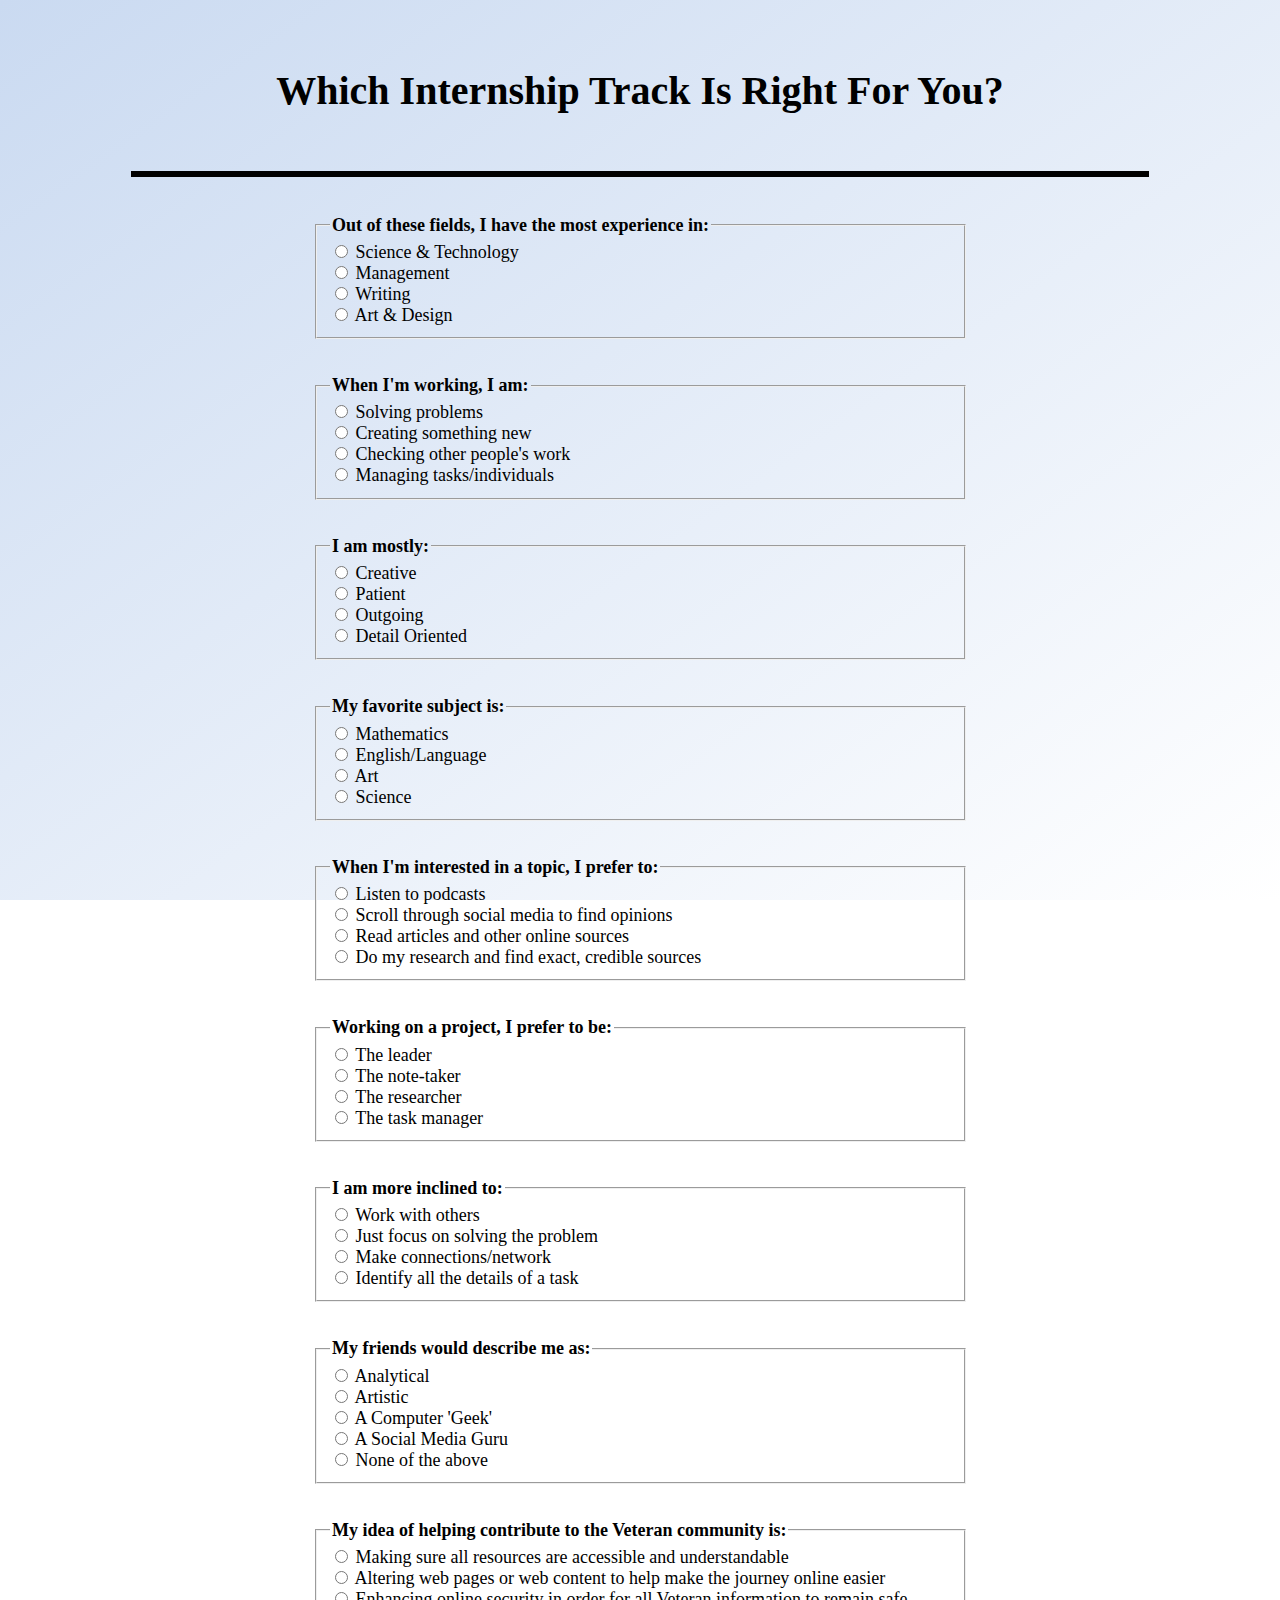
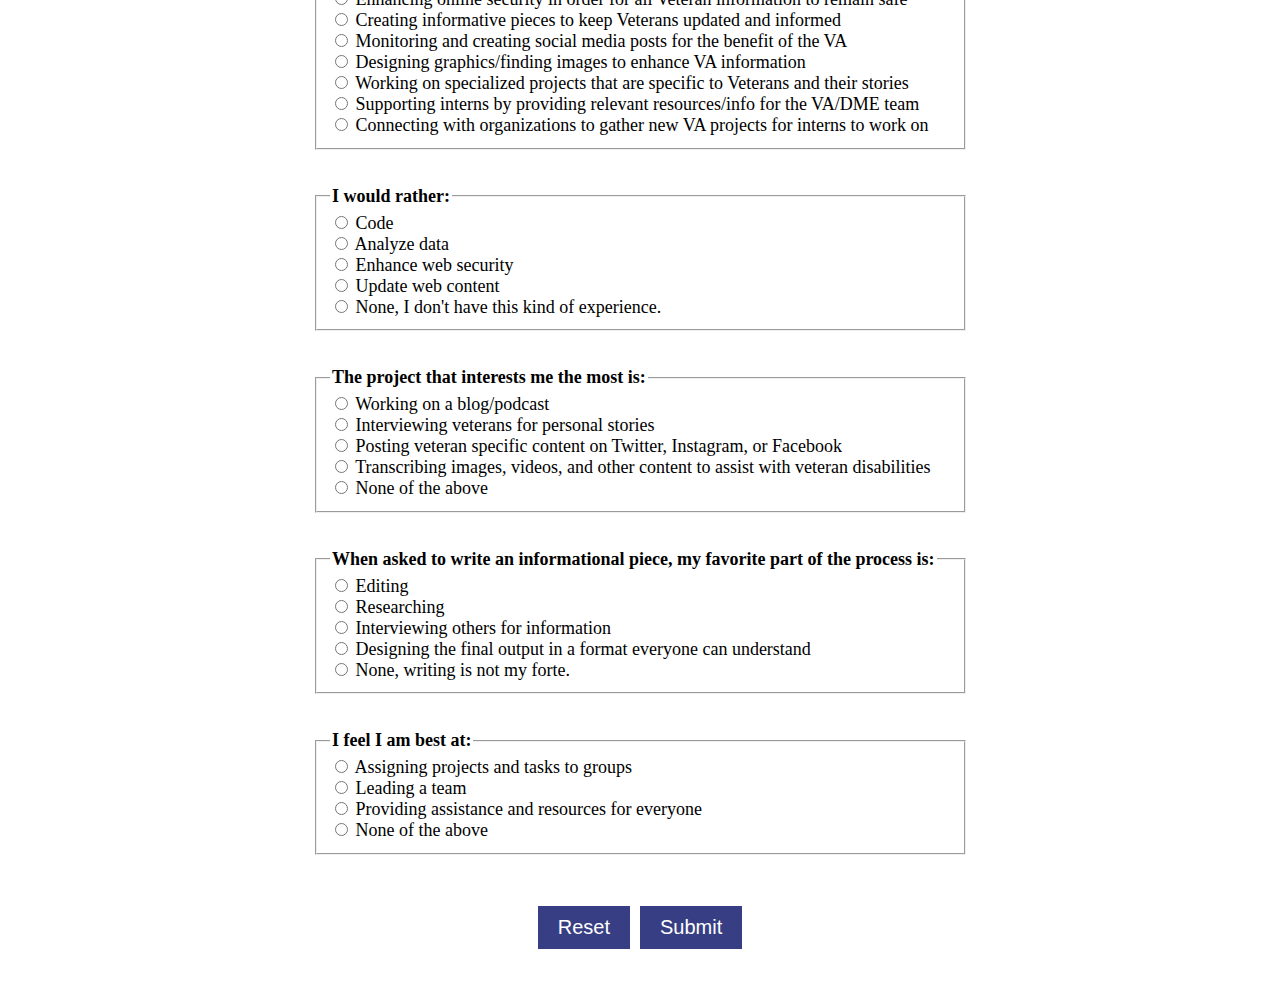
<file: index.html>
<!DOCTYPE html>
<html lang = "en-US">
<head>
	<meta charset ="UTF-8">
	<link rel = "stylesheet" href = "stylesheet.css"/>
	<title> Internship Track Quiz </title>
	<!-- Melissa Spencer Web Development Intern -->
	<!-- begin quiz script -->
	<script>
	function finish() {
		var ext = '.html';
		var results = new Array("none","WebDevelopment-WebContent","WebSecurity","Research","Writing-Editing","Podcast","Analytics","GraphicDesign-MotionGraphics","HumanResources","DepartmentHead","ExternalAffairs","Accessibility","SocialMedia","PhotoFinders","SpecialProjects");
		var nums = new Array(15);
		for(var i = 0; i < nums.length; i++) nums[i] = 0;
		for(var i = 1; i <= 13; i++) 
		{
			var q = document.forms['quiz'].elements['question_'+i];
			if(q[0].type=='checkbox') 
			{
				var n = 0;
			}
			for(var j = 0; j < q.length; j++) 
			{
				if(q[j].checked) 
				{
					var a = q[j].value.split(',');
					for(var k = 0; k < a.length; k++) 
					{
						nums[a[k]]++;
					}
					if(q[j].type=='radio') break;
					else n++;
				}
				if(j == q.length-1&&q[j].type=='radio') {nums[0]++;}
			}
			if(q[0].type=='checkbox'&&((document.forms['quiz'].elements['question_'+i+'_min']&&n<document.forms['quiz'].elements['question_'+i+'_min'].value)||(document.forms['quiz'].elements['question_'+i+'_max']&&n>document.forms['quiz'].elements['question_'+i+'_max'].value))) nums[0]++;
		}
		var j = new Array('0');
		for (i in nums) if(nums[i]>nums[j[0]]){j=new Array(''+i);} else if(nums[i]==nums[j[0]])j[j.length] = i;
		//var o = '';for(var i in results)o+=results[i]+'='+nums[i]+'\n';
		//alert(o);
		if(nums[0]!=0) 
		{
			alert('You need to answer '+nums[0]+' questions!');
		}
		else if(j[0]==0) 
		{
			alert('No result could be determined.');
		}
		else 
		{
			location = results[j[0]]+ext;
		}
	}
	</script>
	<!-- end quiz script -->             
</head>
<body>
	<h1> Which Internship Track Is Right For You? </h1>
	<hr>
		<form name="quiz" action="javascript:finish();">
		<!-- Question 1 -->
		<fieldset style="width:620px;">
		<legend><strong>Out of these fields, I have the most experience in:</strong> </legend>
		<input name="question_1" type="radio" value="1,2,6"> Science & Technology <br>
		<input name="question_1" type="radio" value="8,9,10"> Management <br>
		<input name="question_1" type="radio" value="3,4,5,11,12,13,14"> Writing <br>
		<input name="question_1" type="radio" value="7,13"> Art & Design <br>
		</fieldset>
		
		<!-- Question 2 -->
		<br><br><fieldset style="width:620px;">
		<legend><strong>When I'm working, I am: </strong> </legend>
		<input name="question_2" type="radio" value="1,2,6,8,11"> Solving problems <br>
		<input name="question_2" type="radio" value="4,5,7,12,14"> Creating something new <br>
		<input name="question_2" type="radio" value="3,4,9"> Checking other people's work <br>
		<input name="question_2" type="radio" value="8,9,10"> Managing tasks/individuals <br>
		</fieldset>
		
		<!-- Question 3 -->
		<br><br><fieldset style="width:620px;">
		<legend><strong>I am mostly:</strong> </legend>
		<input name="question_3" type="radio" value="5,7,11,12,13"> Creative <br>
		<input name="question_3" type="radio" value="1,2,6,8"> Patient <br>
		<input name="question_3" type="radio" value="8,9,10,12"> Outgoing <br>
		<input name="question_3" type="radio" value="1,2,3,4,6,8,9,10,13,14"> Detail Oriented <br>
		</fieldset>
		
		<!-- Question 4 -->
		<br><br><fieldset style="width:620px;">
		<legend><strong>My favorite subject is:</strong> </legend>
		<input name="question_4" type="radio" value="1,2,6"> Mathematics <br>
		<input name="question_4" type="radio" value="3,4,5,11,12,13,14"> English/Language <br>
		<input name="question_4" type="radio" value="7,12,13"> Art <br>
		<input name="question_4" type="radio" value="1,2,6"> Science <br>
		</fieldset>
		
		<!-- Question 5 -->
		<br><br><fieldset style="width:620px;">
		<legend><strong>When I'm interested in a topic, I prefer to:</strong> </legend>
		<input name="question_5" type="radio" value="5"> Listen to podcasts <br> 
		<input name="question_5" type="radio" value="12"> Scroll through social media to find opinions <br> 
		<input name="question_5" type="radio" value="4"> Read articles and other online sources  <br> 
		<input name="question_5" type="radio" value="3"> Do my research and find exact, credible sources <br>
		</fieldset>
		
		<!-- Question 6 -->
		<br><br><fieldset style="width:620px;">
		<legend><strong>Working on a project, I prefer to be:</strong> </legend>
		<input name="question_6" type="radio" value="9"> The leader <br> 
		<input name="question_6" type="radio" value="4"> The note-taker <br> 
		<input name="question_6" type="radio" value="3,13"> The researcher <br> 
		<input name="question_6" type="radio" value="10"> The task manager <br>
		</fieldset>
		
		<!-- Question 7 -->
		<br><br><fieldset style="width:620px;">
		<legend><strong>I am more inclined to:</strong> </legend>
		<input name="question_7" type="radio" value="3,4,5,9,12"> Work with others <br> 
		<input name="question_7" type="radio" value="1,2"> Just focus on solving the problem <br> 
		<input name="question_7" type="radio" value="12,14"> Make connections/network <br> 
		<input name="question_7" type="radio" value="6,7,8,10,11,13"> Identify all the details of a task <br>
		</fieldset>
		
		<!-- Question 8 -->
		<br><br><fieldset style="width:620px;">
		<legend><strong>My friends would describe me as:</strong> </legend>
		<input name="question_8" type="radio" value="6"> Analytical <br> 
		<input name="question_8" type="radio" value="7"> Artistic <br> 
		<input name="question_8" type="radio" value="1,2"> A Computer 'Geek' <br> 
		<input name="question_8" type="radio" value="12"> A Social Media Guru <br>
		<input name="question_8" type="radio" value="3,4,5,9,10,11,13,14 "> None of the above </br>
		</fieldset>
		
		<!-- Question 9 -->
		<br><br><fieldset style="width:620px;">
		<legend><strong>My idea of helping contribute to the Veteran community is:</strong> </legend>
		<input name="question_9" type="radio" value="11"> Making sure all resources are accessible and understandable <br> 
		<input name="question_9" type="radio" value="1"> Altering web pages or web content to help make the journey online easier <br> 
		<input name="question_9" type="radio" value="2"> Enhancing online security in order for all Veteran information to remain safe <br> 
		<input name="question_9" type="radio" value="3,4,5"> Creating informative pieces to keep Veterans updated and informed <br> 
		<input name="question_9" type="radio" value="6,12"> Monitoring and creating social media posts for the benefit of the VA <br> 
		<input name="question_9" type="radio" value="7,13"> Designing graphics/finding images to enhance VA information <br> 
		<input name="question_9" type="radio" value="14"> Working on specialized projects that are specific to Veterans and their stories <br>
		<input name="question_9" type="radio" value="8,9"> Supporting interns by providing relevant resources/info for the VA/DME team <br>
		<input name="question_9" type="radio" value="10"> Connecting with organizations to gather new VA projects for interns to work on  <br>
		</fieldset>
		
		<!-- Question 10 -->
		<br><br><fieldset style="width:620px;">
		<legend><strong>I would rather:</strong> </legend>
		<input name="question_10" type="radio" value="1"> Code <br> 
		<input name="question_10" type="radio" value="6"> Analyze data <br> 
		<input name="question_10" type="radio" value="2"> Enhance web security <br> 
		<input name="question_10" type="radio" value="1"> Update web content <br> 
		<input name="question_10" type="radio" value="5,7,10,11,13"> None, I don't have this kind of experience. <br>
		</fieldset>
		
		<!-- Question 11 -->
		<br><br><fieldset style="width:620px;">
		<legend><strong>The project that interests me the most is:</strong> </legend>
		<input name="question_11" type="radio" value="4,5"> Working on a blog/podcast <br> 
		<input name="question_11" type="radio" value="14"> Interviewing veterans for personal stories <br> 
		<input name="question_11" type="radio" value="12"> Posting veteran specific content on Twitter, Instagram, or Facebook <br> 
		<input name="question_11" type="radio" value="11"> Transcribing images, videos, and other content to assist with veteran disabilities <br>
		<input name="question_11" type="radio" value="1,2,3,4,6,8,9,10,13 "> None of the above <br>
		</fieldset>
		
		<!-- Question 12 -->
		<br><br><fieldset style="width:620px;">
		<legend><strong>When asked to write an informational piece, my favorite part of the process is:</strong> </legend>
		<input name="question_12" type="radio" value="4"> Editing <br> 
		<input name="question_12" type="radio" value="3,13"> Researching <br> 
		<input name="question_12" type="radio" value="5,14"> Interviewing others for information <br> 
		<input name="question_12" type="radio" value="11"> Designing the final output in a format everyone can understand <br> 
		<input name="question_12" type="radio" value="1,2,6"> None, writing is not my forte. <br>
		</fieldset>
		
		<!-- Question 13 -->
		<br><br><fieldset style="width:620px;">
		<legend><strong>I feel I am best at:</strong> </legend>
		<input name="question_13" type="radio" value="10"> Assigning projects and tasks to groups <br> 
		<input name="question_13" type="radio" value="9"> Leading a team <br> 
		<input name="question_13" type="radio" value="8"> Providing assistance and resources for everyone <br> 
		<input name="question_13" type="radio" value="1,2,3,4,5,6,7,11,12,13,14"> None of the above <br>
		</fieldset>
		<br>
		<br>
		<div class="buttons">
			<br /><br /> <INPUT TYPE="reset" value="Reset">
						 <INPUT TYPE="submit" value="Submit">
		</div>
		</form>
		<br>
		<br>         
</body>
</html>
</file>
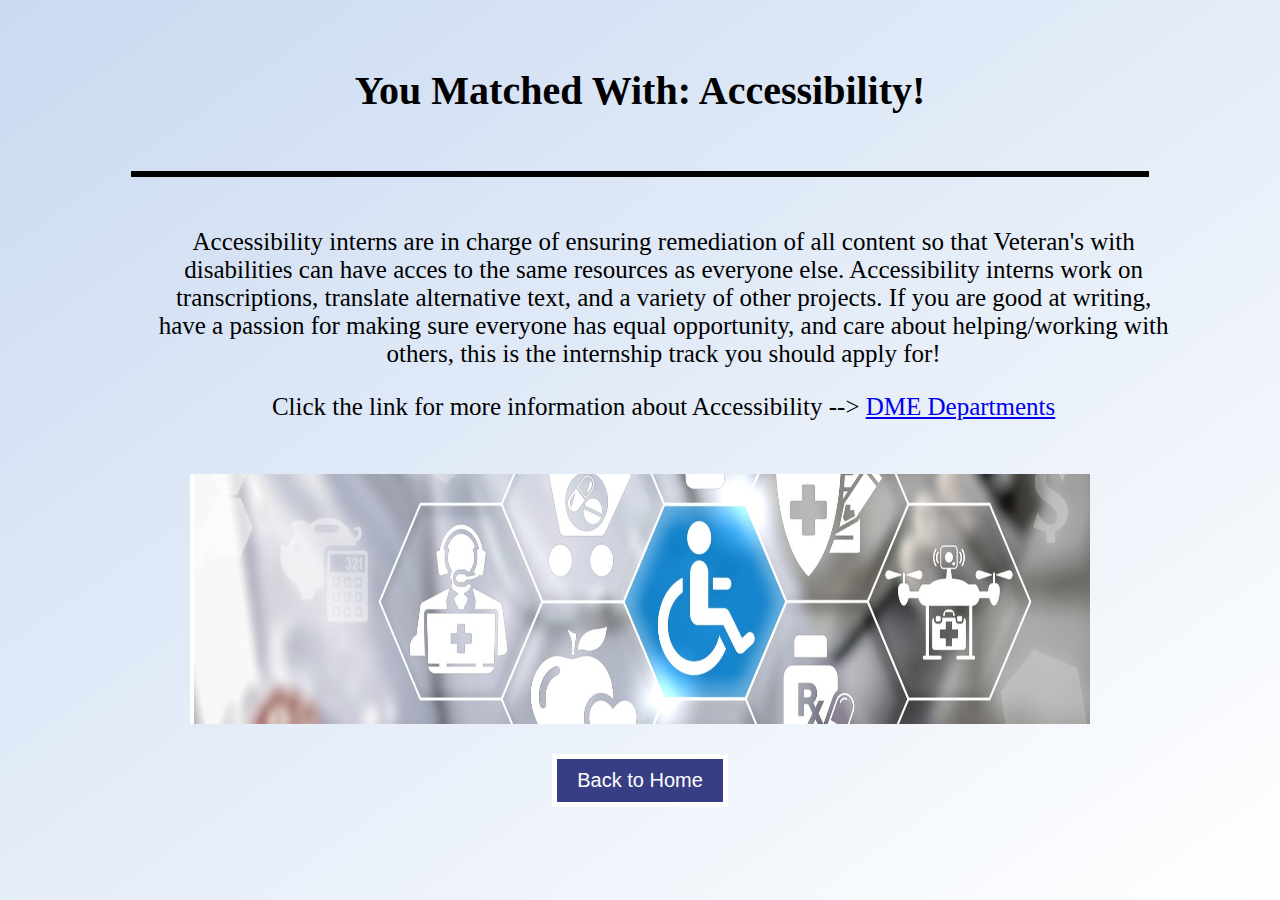
<file: Accessibility.html>
<!DOCTYPE html>
<html lang = "en-US">
<head>
	<meta charset ="UTF-8">
	<link rel = "stylesheet" href = "stylesheet.css"/>
	<title> Quiz Results! </title>
	<!-- Melissa Spencer Web Development Intern -->
</head>
<body>
	<h1> You Matched With: Accessibility! </h1>
	<hr>
	<br>
	<p> Accessibility interns are in charge of ensuring remediation of all content so that
		Veteran's with disabilities can have acces to the same resources as everyone else. 
		Accessibility interns work on transcriptions, translate alternative text, and a
		variety of other projects. If you are good at writing, have a passion for making sure 
		everyone has equal opportunity, and care about helping/working with others, 
		this is the internship track you should apply for!</p>
		
	<p> Click the link for more information about Accessibility --> <a href="https://dmeinterns.org/departments/" target="_blank"> DME Departments</a>
	<br>
	<br>
	<div id="images">
		<img src="accessibility_banner.jpg" width="900" height="250" alt="Graphic depicting wheel chair logo, medicine, and red cross.">
	</div>
	<form action="index.html">
		<INPUT TYPE="submit" value="Back to Home">
	</form>
</body>
</html>
</file>
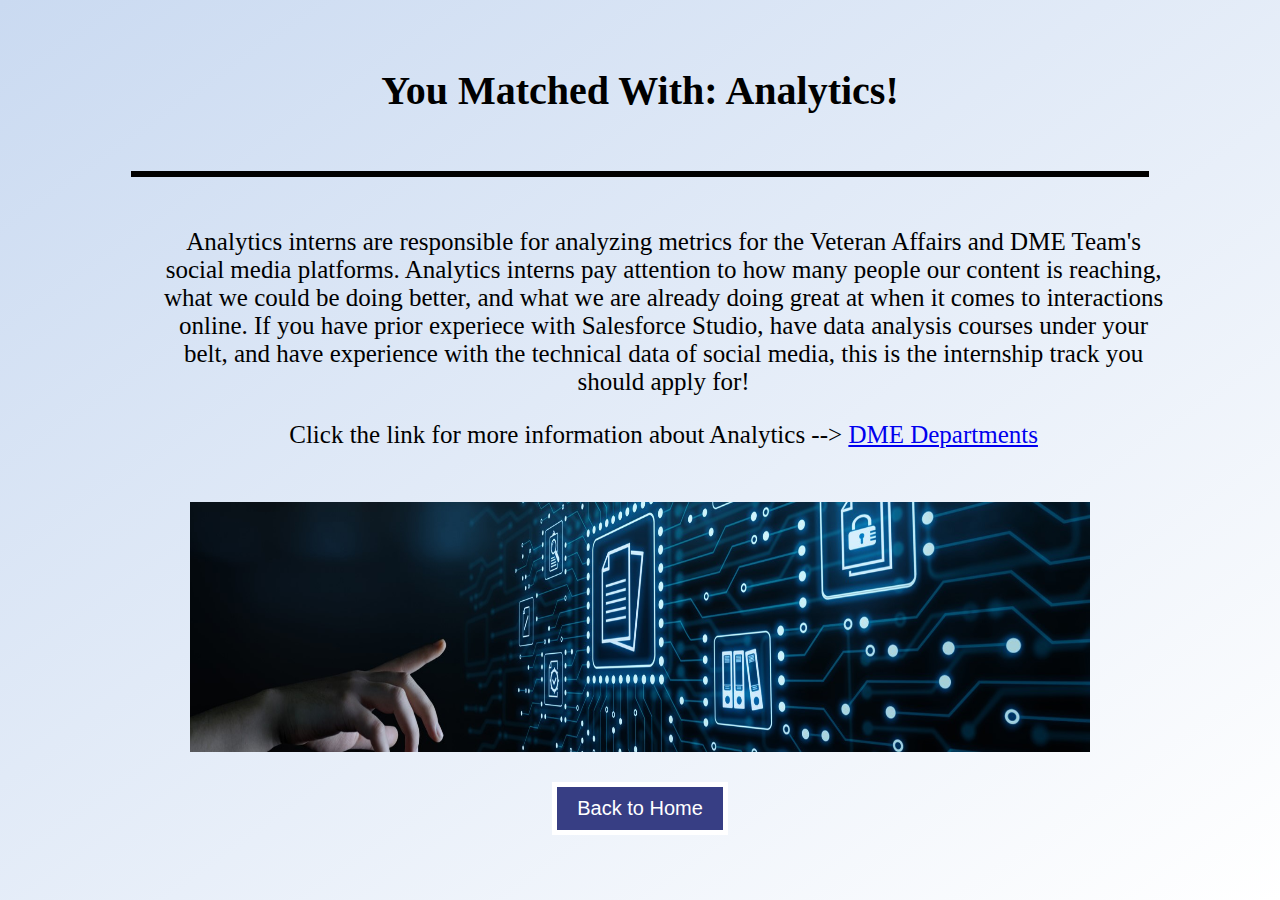
<file: Analytics.html>
<!DOCTYPE html>
<html lang = "en-US">
<head>
	<meta charset ="UTF-8">
	<link rel = "stylesheet" href = "stylesheet.css"/>
	<title> Quiz Results! </title>
	<!-- Melissa Spencer Web Development Intern -->
</head>
<body>
	<h1> You Matched With: Analytics! </h1>
	<hr>
	<br>
	<p> Analytics interns are responsible for analyzing metrics for the Veteran Affairs 
		and DME Team's social media platforms. Analytics interns pay attention to how
		many people our content is reaching, what we could be doing better, and what we are
		already doing great at when it comes to interactions online. If you have prior 
		experiece with Salesforce Studio, have data analysis courses under your belt, and have
		experience with the technical data of social media, this is the internship track you
		should apply for!</p>
		
	<p> Click the link for more information about Analytics --> <a href="https://dmeinterns.org/departments/" target="_blank"> DME Departments</a>
	<br>
	<br>
	<div id="images">
		<img src="analytics_banner.jpg" width="900" height="250" alt="Graphic depicting a hand point to data.">
	</div>
	<form action="index.html">
		<INPUT TYPE="submit" value="Back to Home">
	</form>
</body>
</html>
</file>
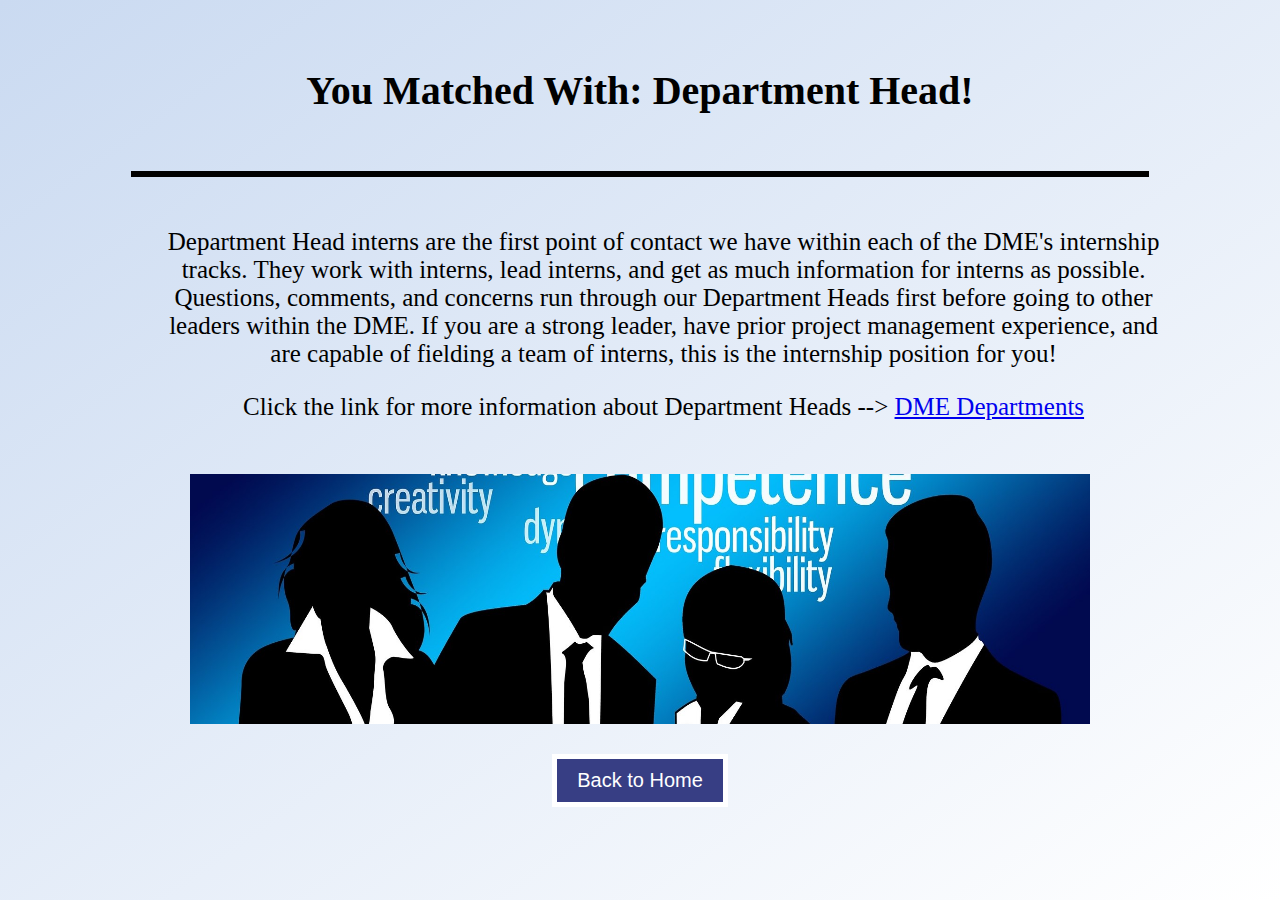
<file: DepartmentHead.html>
<!DOCTYPE html>
<html lang = "en-US">
<head>
	<meta charset ="UTF-8">
	<link rel = "stylesheet" href = "stylesheet.css"/>
	<title> Quiz Results! </title>
	<!-- Melissa Spencer Web Development Intern -->
</head>
<body>
	<h1> You Matched With: Department Head! </h1>
	<hr>
	<br>
	<p> Department Head interns are the first point of contact we have within each of	
		the DME's internship tracks. They work with interns, lead interns, and get as
		much information for interns as possible. Questions, comments, and concerns
		run through our Department Heads first before going to other leaders within
		the DME. If you are a strong leader, have prior project management experience, 
		and are capable of fielding a team of interns, this is the internship position 
		for you!
		</p>
		
	<p> Click the link for more information about Department Heads --> <a href="https://dmeinterns.org/departments/" target="_blank"> DME Departments</a>
	<br>
	<br>
	<div id="images">
		<img src="DH.jpg" width="900" height="250" alt="Graphic depicting a group of leaders.">
	</div>
	<form action="index.html">
		<INPUT TYPE="submit" value="Back to Home">
	</form>
</body>
</html>
</file>
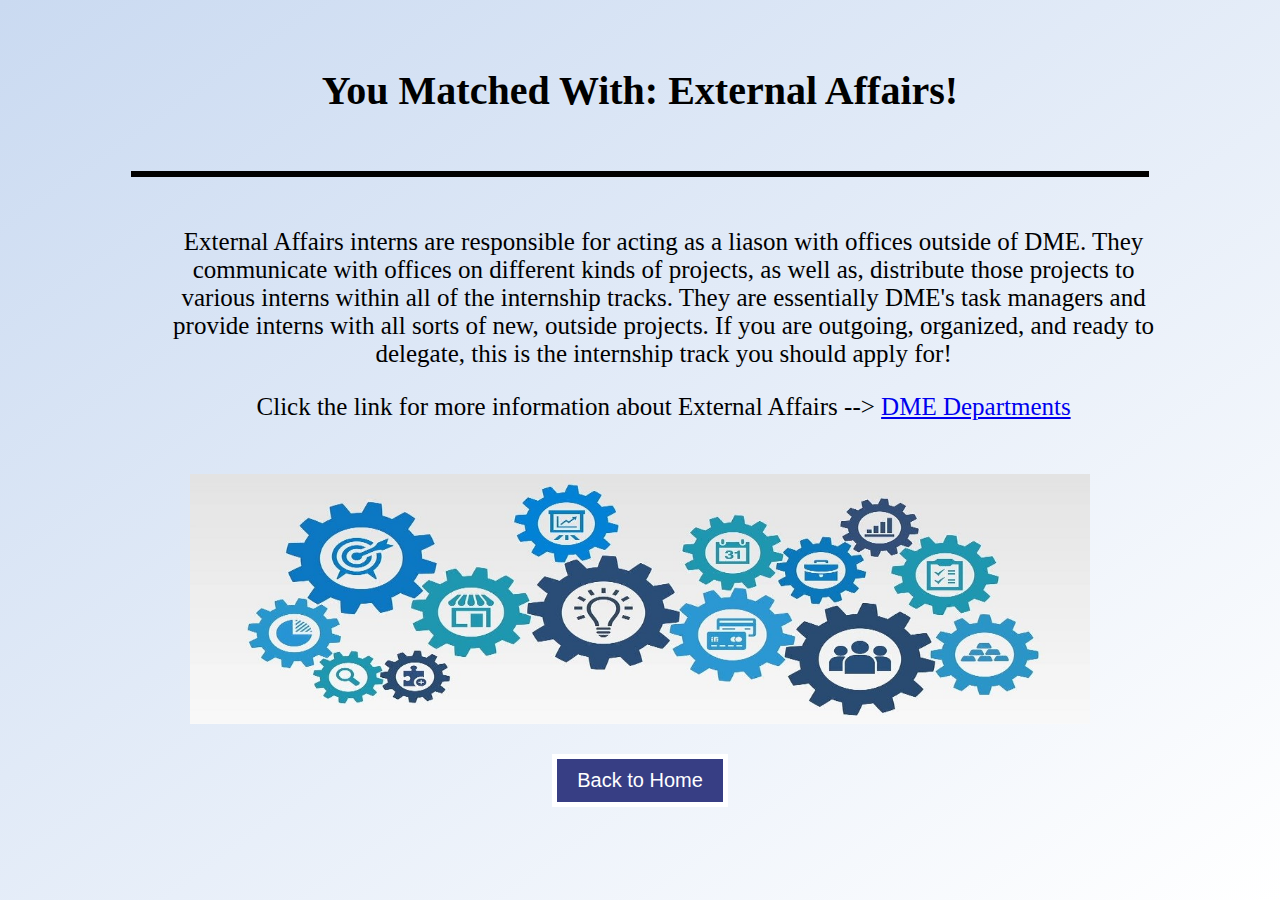
<file: ExternalAffairs.html>
<!DOCTYPE html>
<html lang = "en-US">
<head>
	<meta charset ="UTF-8">
	<link rel = "stylesheet" href = "stylesheet.css"/>
	<title> Quiz Results! </title>
	<!-- Melissa Spencer Web Development Intern -->
</head>
<body>
	<h1> You Matched With: External Affairs! </h1>
	<hr>
	<br>
	<p> External Affairs interns are responsible for acting as a liason with offices outside of DME. They
		communicate with offices on different kinds of projects, as well as, distribute those projects to various
		interns within all of the internship tracks. They are essentially DME's task managers and provide
		interns with all sorts of new, outside projects. If you are outgoing, organized, and ready to 
		delegate, this is the internship track you should apply for! </p>
		
	<p> Click the link for more information about External Affairs --> <a href="https://dmeinterns.org/departments/" target="_blank"> DME Departments</a>
	<br>
	<br>
	<div id="images">
		<img src="external_banner.jpg" width="900" height="250" alt="Graphic depicting a lightbulb, charts, data, and people.">
	</div>
	<form action="index.html">
		<INPUT TYPE="submit" value="Back to Home">
	</form>
</body>
</html>
</file>
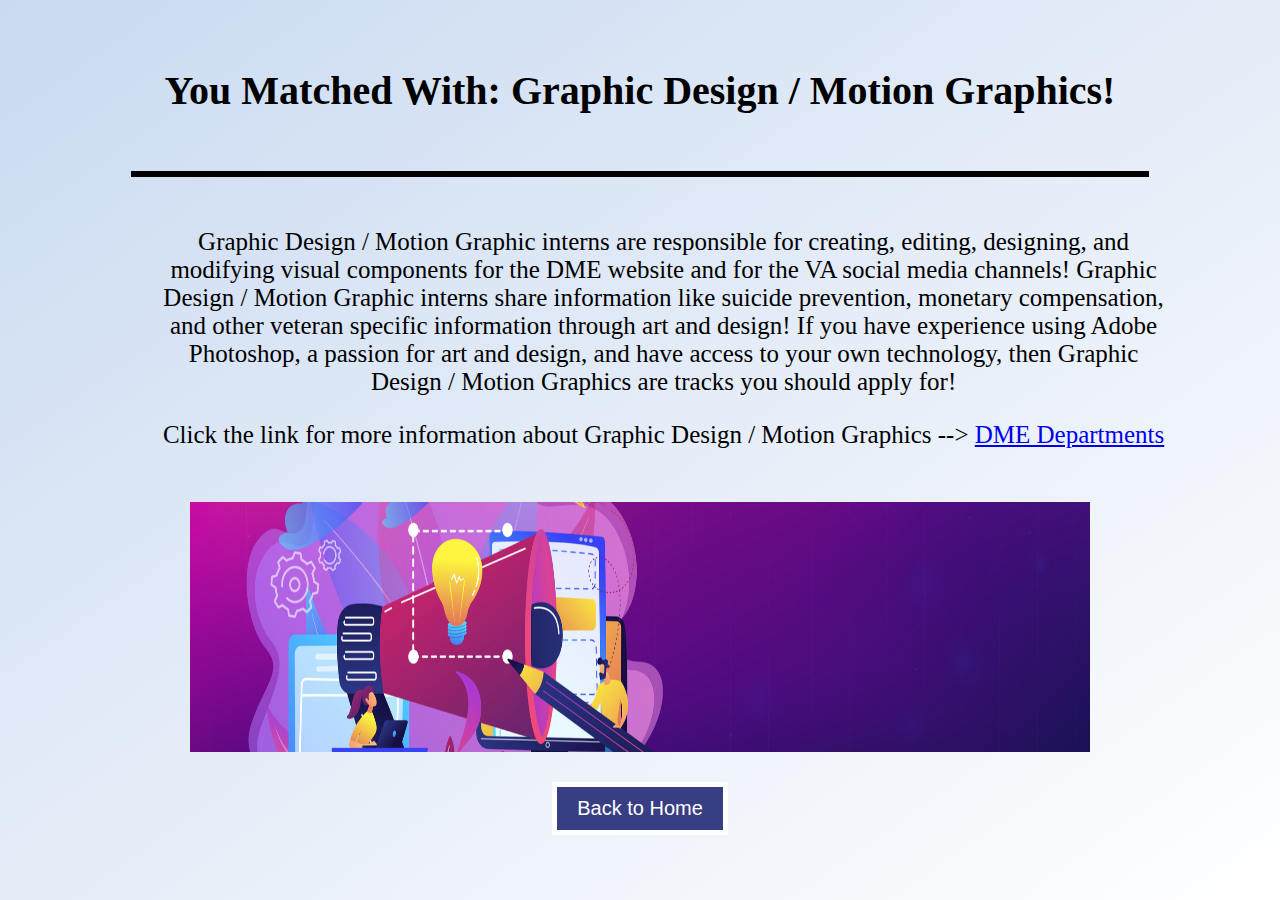
<file: GraphicDesign-MotionGraphics.html>
<!DOCTYPE html>
<html lang = "en-US">
<head>
	<meta charset ="UTF-8">
	<link rel = "stylesheet" href = "stylesheet.css"/>
	<title> Quiz Results! </title>
	<!-- Melissa Spencer Web Development Intern -->
</head>
<body>
	<h1> You Matched With: Graphic Design / Motion Graphics! </h1>
	<hr>
	<br>
	<p> Graphic Design / Motion Graphic interns are responsible for creating, editing, designing, 
		and modifying visual components for the DME website and for the VA social media channels!
		Graphic Design / Motion Graphic interns share information like suicide prevention, monetary
		compensation, and other veteran specific information through art and design! If you have 
		experience using Adobe Photoshop, a passion for art and design, and have access to your
		own technology, then Graphic Design / Motion Graphics are tracks you should apply for!</p>
		
	<p> Click the link for more information about Graphic Design / Motion Graphics --> <a href="https://dmeinterns.org/departments/" target="_blank"> DME Departments</a>
	<br>
	<br>
	<div id="images">
		<img src="graphic_banner.jpg" width="900" height="250" alt="Graphic depicting drawing and tech used for Graphic Designs.">
	</div>
	<form action="index.html">
		<INPUT TYPE="submit" value="Back to Home">
	</form>
</body>
</html>
</file>
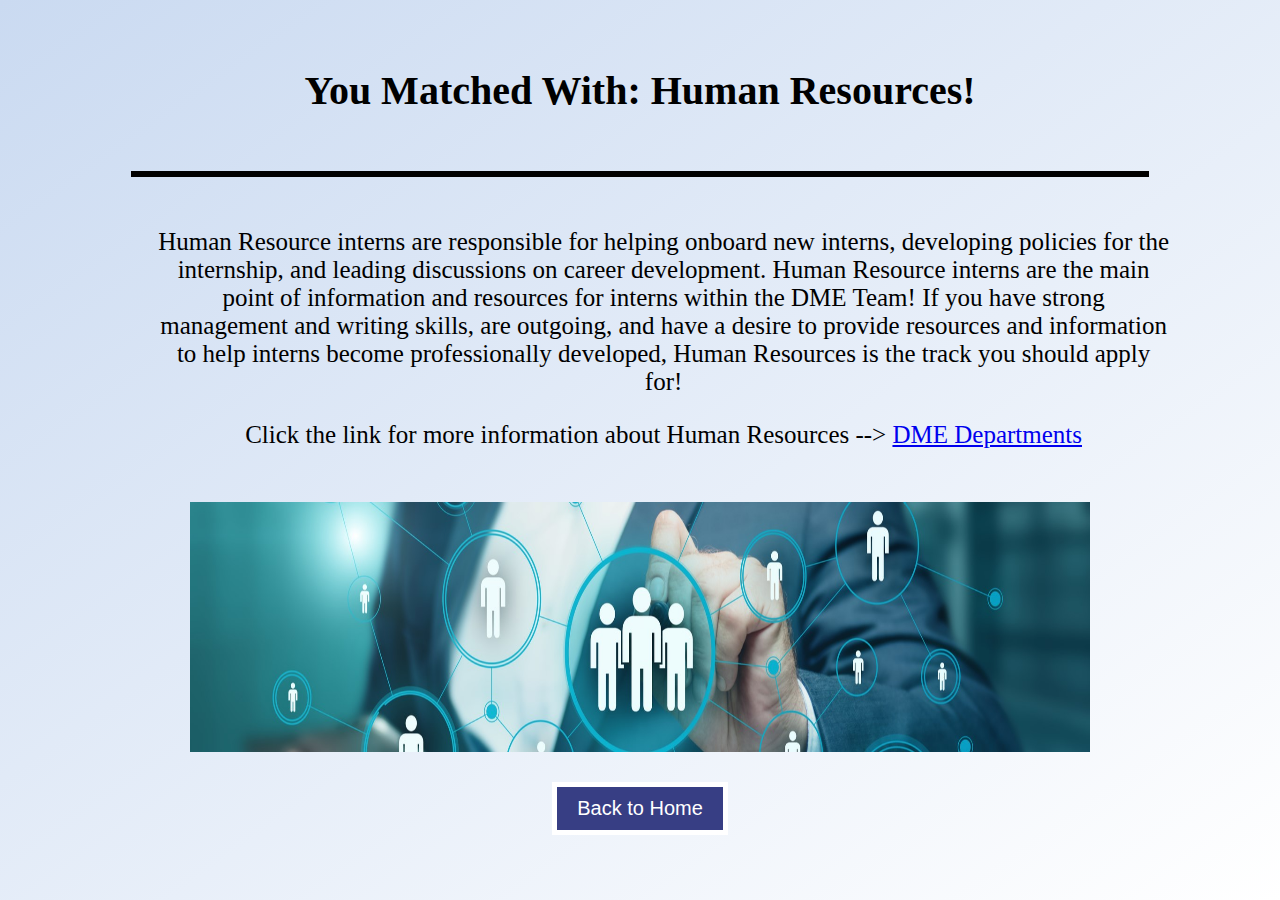
<file: HumanResources.html>
<!DOCTYPE html>
<html lang = "en-US">
<head>
	<meta charset ="UTF-8">
	<link rel = "stylesheet" href = "stylesheet.css"/>
	<title> Quiz Results! </title>
	<!-- Melissa Spencer Web Development Intern -->
</head>
<body>
	<h1> You Matched With: Human Resources! </h1>
	<hr>
	<br>
	<p> Human Resource interns are responsible for helping onboard new interns, developing policies for the
		internship, and leading discussions on career development. Human Resource interns are the main
		point of information and resources for interns within the DME Team! If you have strong management 
		and writing skills, are outgoing, and have a desire to provide resources and information to help interns
		become professionally developed, Human Resources is the track you should apply for!</p>
		
	<p> Click the link for more information about Human Resources --> <a href="https://dmeinterns.org/departments/" target="_blank"> DME Departments</a>
	<br>
	<br>
	<div id="images">
		<img src="HR_banner.jpg" width="900" height="250" alt="Graphic depicting humans being grouped together.">
	</div>
	<form action="index.html">
		<INPUT TYPE="submit" value="Back to Home">
	</form>
</body>
</html>
</file>
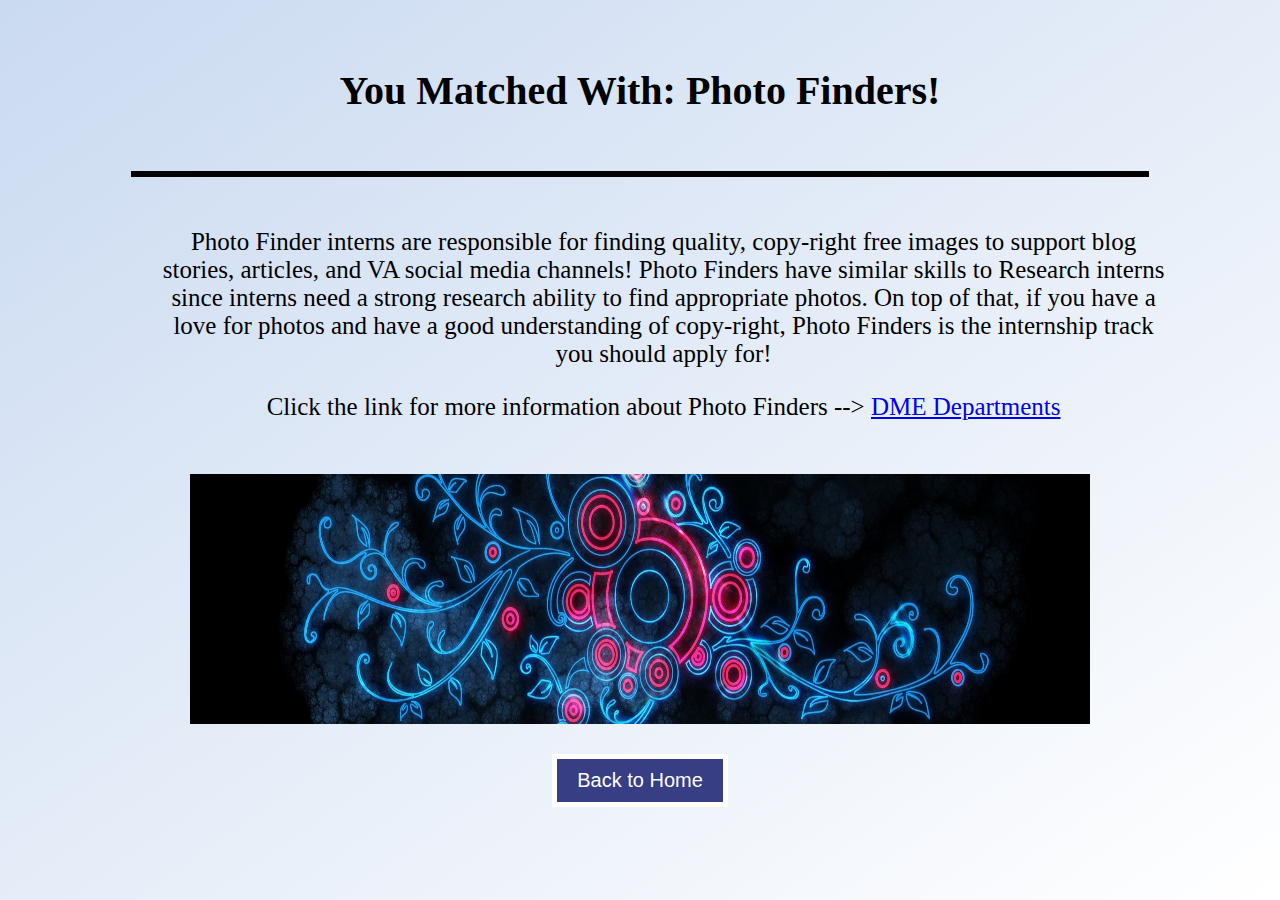
<file: PhotoFinders.html>
<!DOCTYPE html>
<html lang = "en-US">
<head>
	<meta charset ="UTF-8">
	<link rel = "stylesheet" href = "stylesheet.css"/>
	<title> Quiz Results! </title>
	<!-- Melissa Spencer Web Development Intern -->
</head>
<body>
	<h1> You Matched With: Photo Finders! </h1>
	<hr>
	<br>
	<p> Photo Finder interns are responsible for finding quality, copy-right free images to support
		blog stories, articles, and VA social media channels! Photo Finders have similar skills
		to Research interns since interns need a strong research ability to find appropriate photos.
		On top of that, if you have a love for photos and have a good understanding of copy-right,
		Photo Finders is the internship track you should apply for!</p>
		
	<p> Click the link for more information about Photo Finders --> <a href="https://dmeinterns.org/departments/" target="_blank"> DME Departments</a>
	<br>
	<br>
	<div id="images">
		<img src="photofinder.jpg" width="900" height="250" alt="Graphic depicting swirls of blue and red.">
	</div>
	<form action="index.html">
		<INPUT TYPE="submit" value="Back to Home">
	</form>
</body>
</html>
</file>
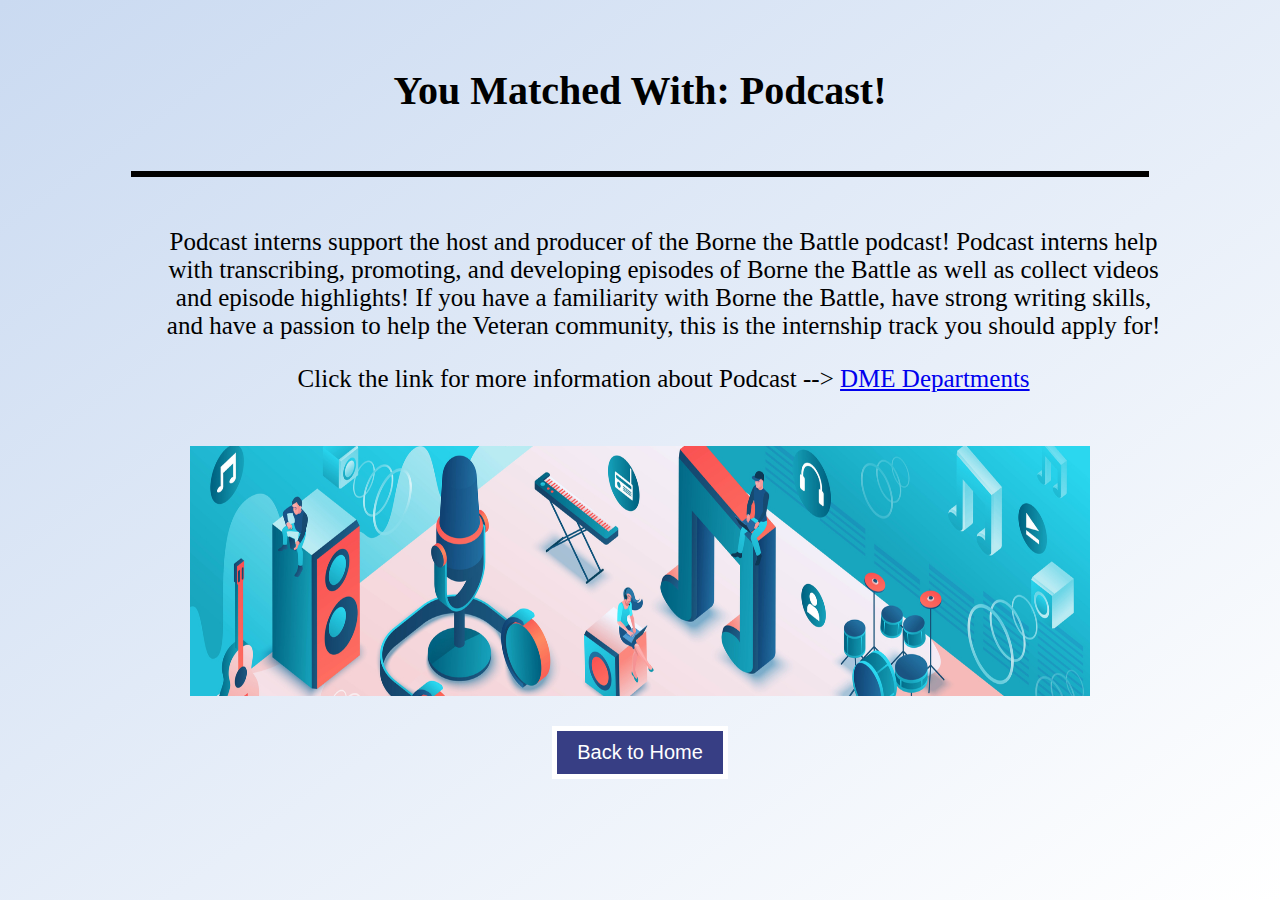
<file: Podcast.html>
<!DOCTYPE html>
<html lang = "en-US">
<head>
	<meta charset ="UTF-8">
	<link rel = "stylesheet" href = "stylesheet.css"/>
	<title> Quiz Results! </title>
	<!-- Melissa Spencer Web Development Intern -->
</head>
<body>
	<h1> You Matched With: Podcast! </h1>
	<hr>
	<br>
	<p> Podcast interns support the host and producer of the Borne the Battle podcast!
		Podcast interns help with transcribing, promoting, and developing episodes of 
		Borne the Battle as well as collect videos and episode highlights! If you have
		a familiarity with Borne the Battle, have strong writing skills, and have a passion
		to help the Veteran community, this is the internship track you should apply for!</p>
		
	<p> Click the link for more information about Podcast --> <a href="https://dmeinterns.org/departments/" target="_blank"> DME Departments</a>
	<br>
	<br>
	<div id="images">
		<img src="podcast_banner.jpg" width="900" height="250" alt="Graphic showing a microphone, headphones, and other tools for podcasting.">
	</div>
	<form action="index.html">
		<INPUT TYPE="submit" value="Back to Home">
	</form>
</body>
</html>
</file>
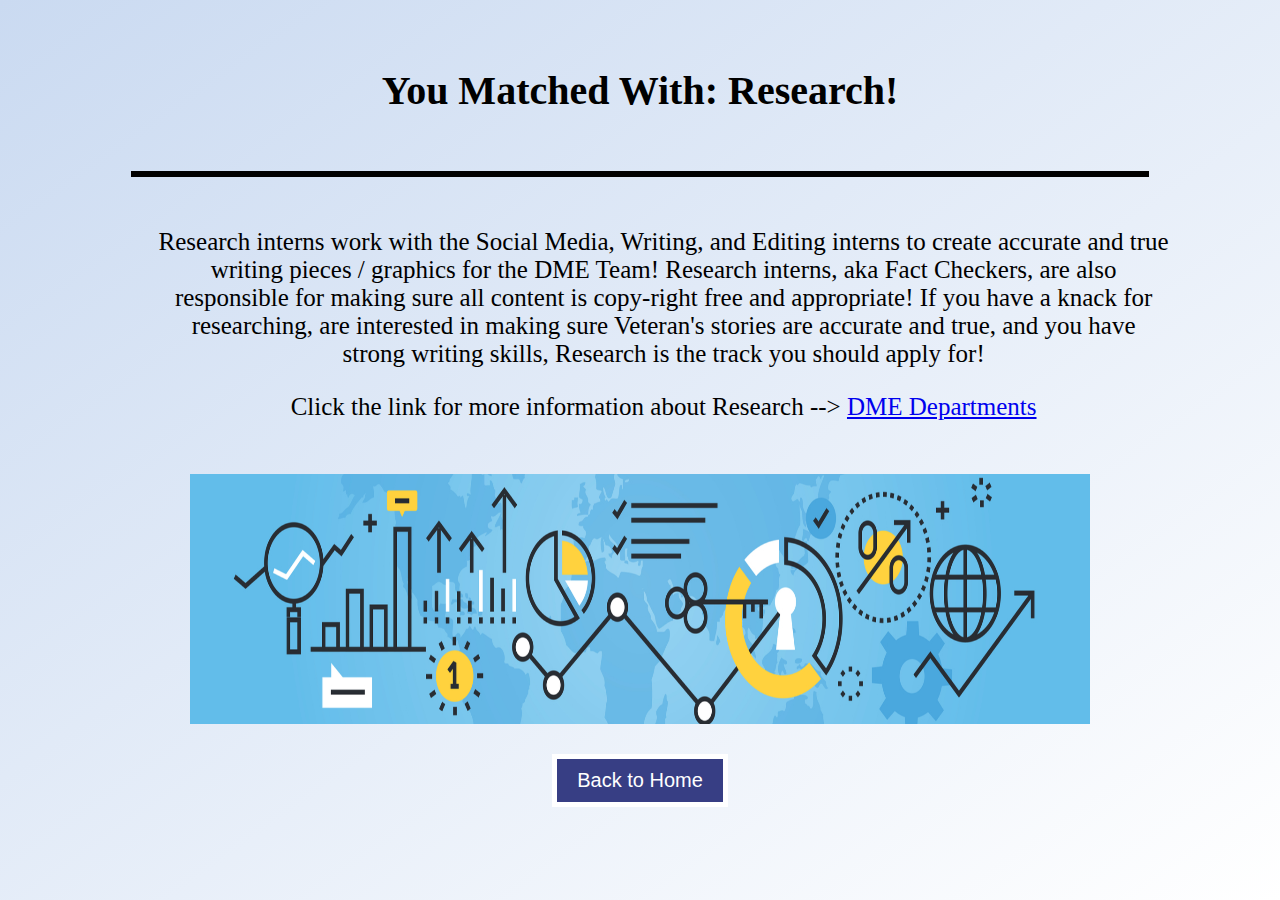
<file: Research.html>
<!DOCTYPE html>
<html lang = "en-US">
<head>
	<meta charset ="UTF-8">
	<link rel = "stylesheet" href = "stylesheet.css"/>
	<title> Quiz Results! </title>
	<!-- Melissa Spencer Web Development Intern -->
</head>
<body>
	<h1> You Matched With: Research! </h1>
	<hr>
	<br>
	<p> Research interns work with the Social Media, Writing, and Editing interns to create accurate and true writing
		pieces / graphics for the DME Team! Research interns, aka Fact Checkers, are also responsible for 
		making sure all content is copy-right free and appropriate! If you have a knack for researching, are 
		interested in making sure Veteran's stories are accurate and true, and you have strong 
		writing skills, Research is the track you should apply for!</p>
		
	<p> Click the link for more information about Research --> <a href="https://dmeinterns.org/departments/" target="_blank"> DME Departments</a>
	<br>
	<br>
	<div id="images">
		<img src="research_banner.jpg" width="900" height="250" alt="Graphic depicting research tools like the web.">
	</div>
	<form action="index.html">
		<INPUT TYPE="submit" value="Back to Home">
	</form>
</body>
</html>
</file>
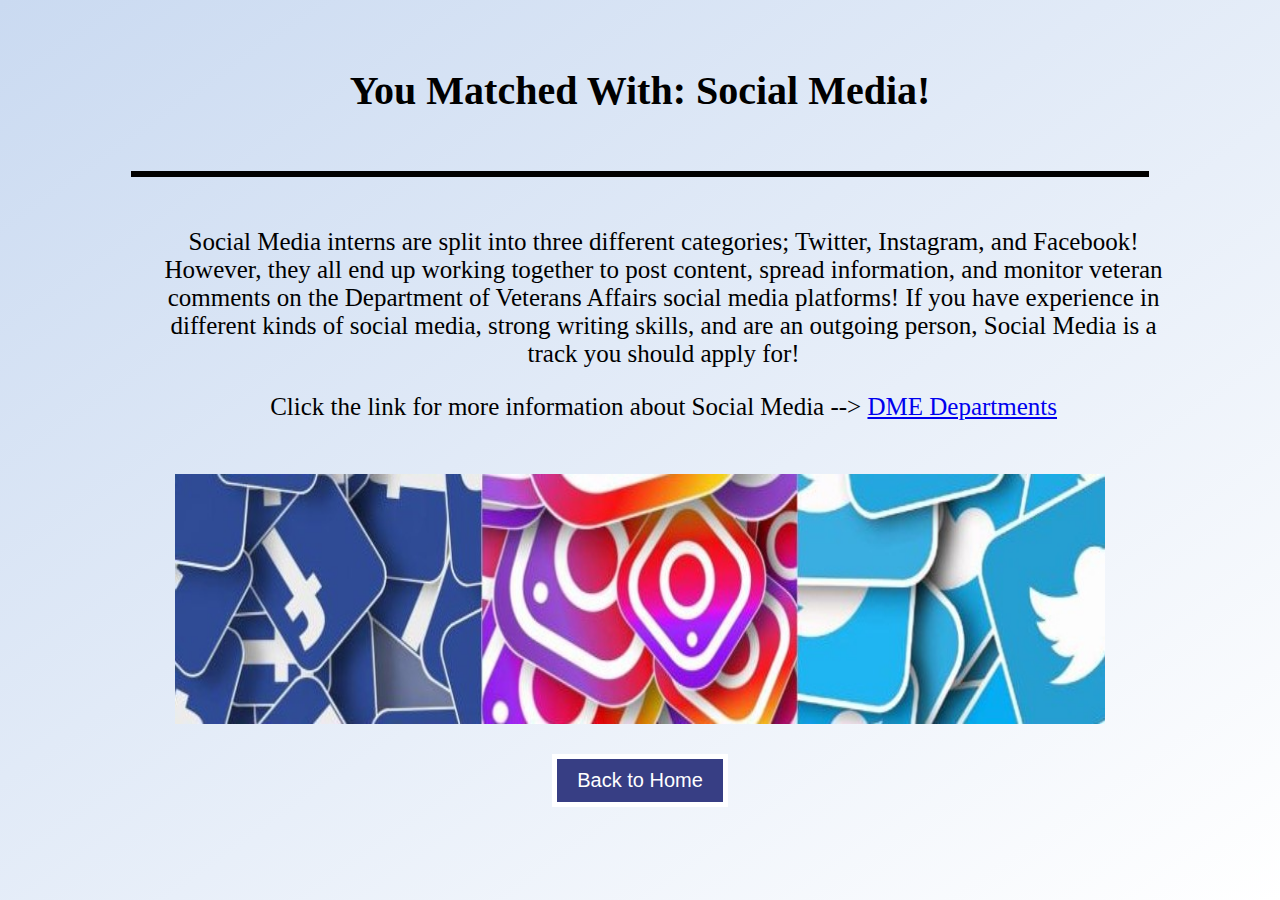
<file: SocialMedia.html>
<!DOCTYPE html>
<html lang = "en-US">
<head>
	<meta charset ="UTF-8">
	<link rel = "stylesheet" href = "stylesheet.css"/>
	<title> Quiz Results! </title>
	<!-- Melissa Spencer Web Development Intern -->
</head>
<body>
	<h1> You Matched With: Social Media! </h1>
	<hr>
	<br>
	<p> Social Media interns are split into three different categories; Twitter, Instagram, and Facebook! However,
		they all end up working together to post content, spread information, and monitor veteran comments on the
		Department of Veterans Affairs social media platforms! If you have experience in different kinds of social 
		media, strong writing skills, and are an outgoing person, Social Media is a track you should apply for!</p>
		
	<p> Click the link for more information about Social Media --> <a href="https://dmeinterns.org/departments/" target="_blank"> DME Departments</a>
	<br>
	<br>
	<div id="images">
		<img src="social-media-banner.jpg" width="930" height="250" alt="Facebook, Instagram, and Twitter logos.">
	</div>
	<form action="index.html">
		<INPUT TYPE="submit" value="Back to Home">
	</form>
</body>
</html>
</file>
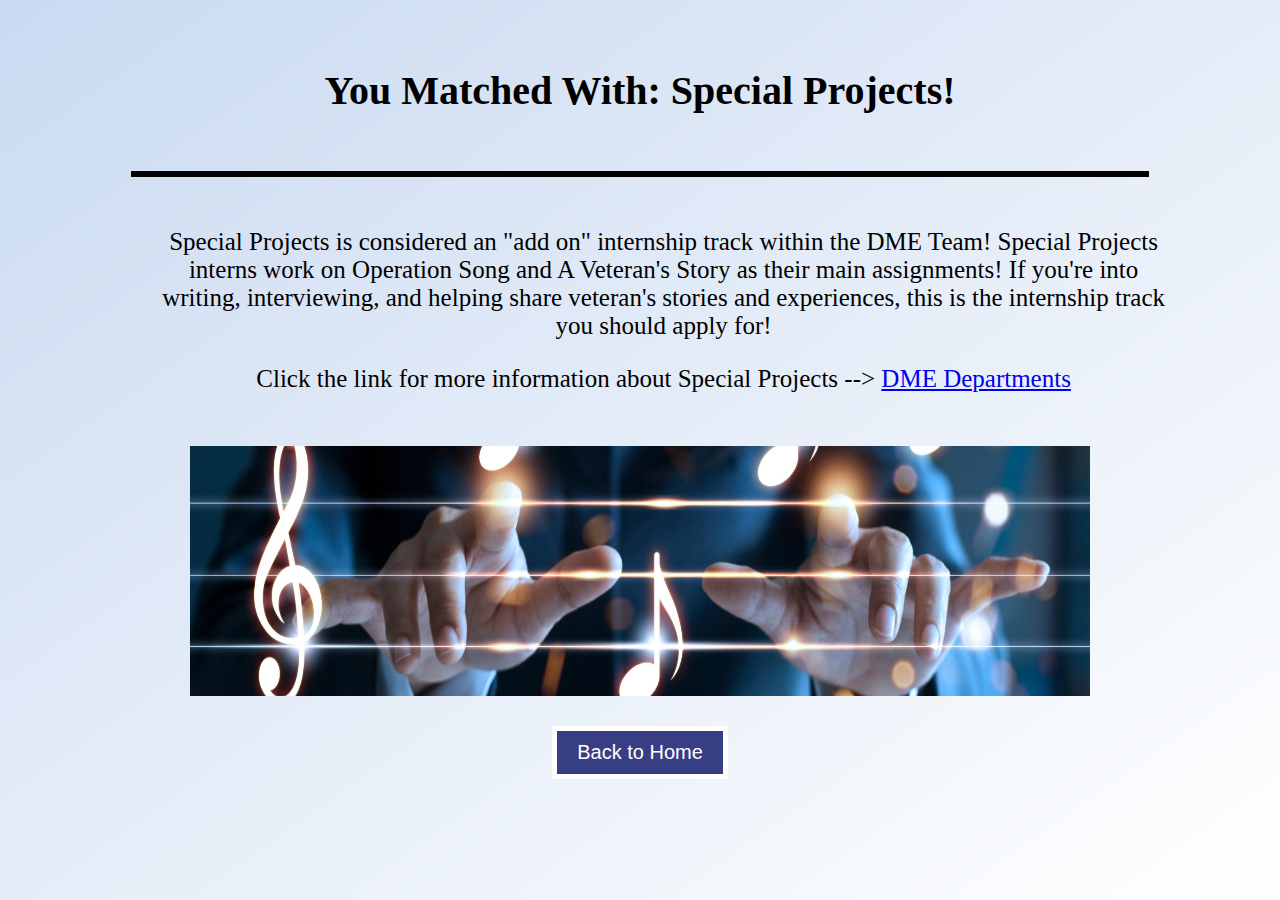
<file: SpecialProjects.html>
<!DOCTYPE html>
<html lang = "en-US">
<head>
	<meta charset ="UTF-8">
	<link rel = "stylesheet" href = "stylesheet.css"/>
	<title> Quiz Results! </title>
	<!-- Melissa Spencer Web Development Intern -->
</head>
<body>
	<h1> You Matched With: Special Projects! </h1>
	<hr>
	<br>
	<p> Special Projects is considered an "add on" internship track within the DME Team! 
		Special Projects interns work on Operation Song and A Veteran's Story as their main
		assignments! If you're into writing, interviewing, and helping share veteran's stories
		and experiences, this is the internship track you should apply for!</p>
		
	<p> Click the link for more information about Special Projects --> <a href="https://dmeinterns.org/departments/" target="_blank"> DME Departments</a>
	<br>
	<br>
	<div id="images">
		<img src="special-projects.jpg" width="900" height="250" alt="Musical notes with hands behind them.">
	</div>
	<form action="index.html">
		<INPUT TYPE="submit" value="Back to Home">
	</form>
</body>
</html>
</file>
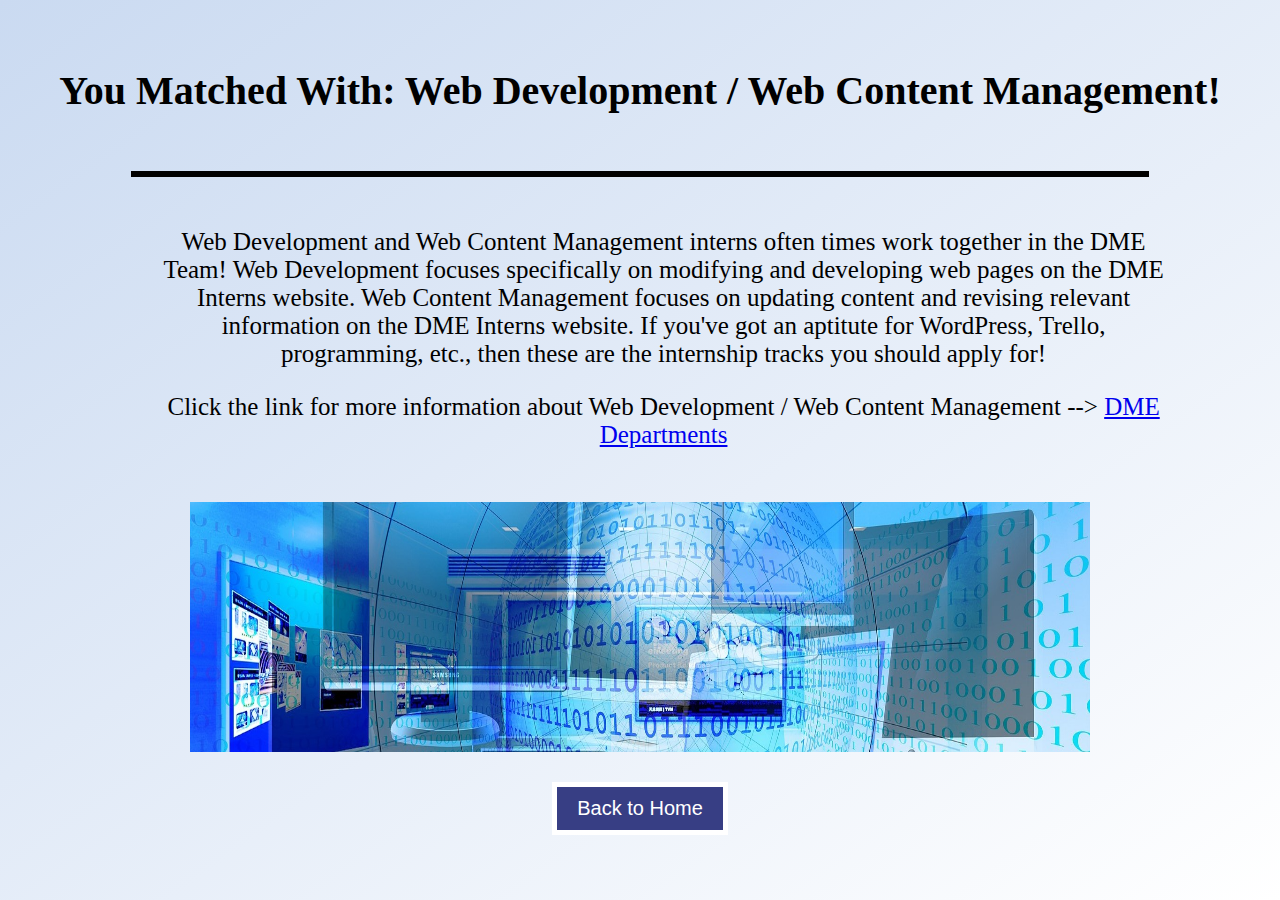
<file: WebDevelopment-WebContent.html>
<!DOCTYPE html>
<html lang = "en-US">
<head>
	<meta charset ="UTF-8">
	<link rel = "stylesheet" href = "stylesheet.css"/>
	<title> Quiz Results! </title>
	<!-- Melissa Spencer Web Development Intern -->
</head>
<body>
	<h1> You Matched With: Web Development / Web Content Management! </h1>
	<hr>
	<br>
	<p> Web Development and Web Content Management interns often times work together in the 
		DME Team! Web Development focuses specifically on modifying and developing 
		web pages on the DME Interns website. Web Content Management focuses on 
		updating content and revising relevant information on the DME Interns website. 
		If you've got an aptitute for WordPress, Trello, programming, etc., then these 
		are the internship tracks you should apply for!</p>
	
	<p> Click the link for more information about Web Development / Web Content Management --> <a href="https://dmeinterns.org/departments/" target="_blank"> DME Departments</a>
	<br>
	<br>
	<div id="images">
		<img src="webdev_banner.jpg" width="900" height="250" alt="Data, binary, and technology image.">
	</div>
	<form action="index.html">
		<INPUT TYPE="submit" value="Back to Home">
	</form>
</body>
</html>
</file>
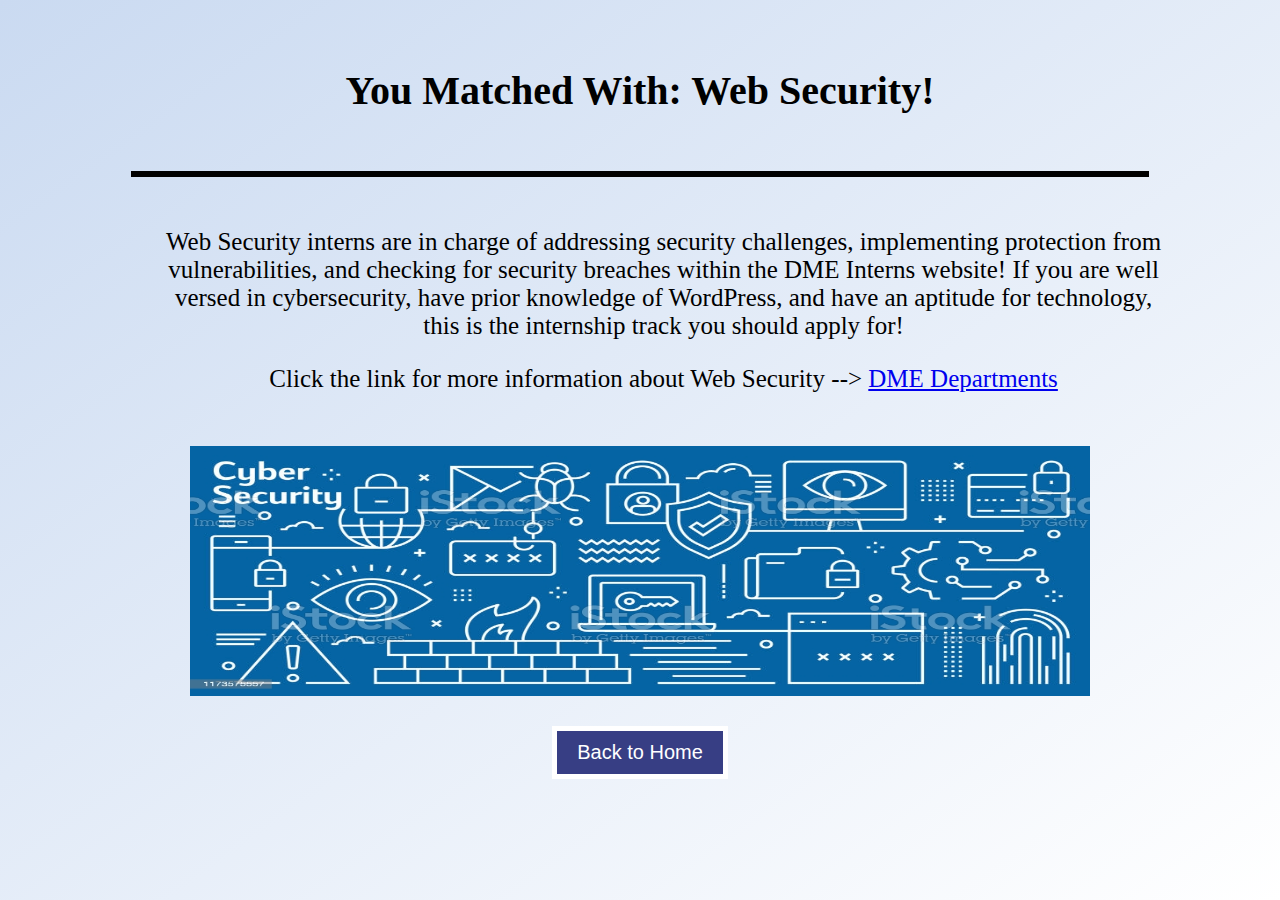
<file: WebSecurity.html>
<!DOCTYPE html>
<html lang = "en-US">
<head>
	<meta charset ="UTF-8">
	<link rel = "stylesheet" href = "stylesheet.css"/>
	<title> Quiz Results! </title>
	<!-- Melissa Spencer Web Development Intern -->
</head>
<body>
	<h1> You Matched With: Web Security! </h1>
	<hr>
	<br>
	<p> Web Security interns are in charge of addressing security challenges,
		implementing protection from vulnerabilities, and checking for security
		breaches within the DME Interns website! If you are well versed in
		cybersecurity, have prior knowledge of WordPress, and have an aptitude
		for technology, this is the internship track you should apply for!</p>
		
	<p> Click the link for more information about Web Security --> <a href="https://dmeinterns.org/departments/" target="_blank"> DME Departments</a>
	<br>
	<br>
	<div id="images">
		<img src="web_security.jpg" width="900" height="250" alt="Image showing cybersecurity & technology.">
	</div>
	<form action="index.html">
		<INPUT TYPE="submit" value="Back to Home">
	</form>
</body>
</html>
</file>
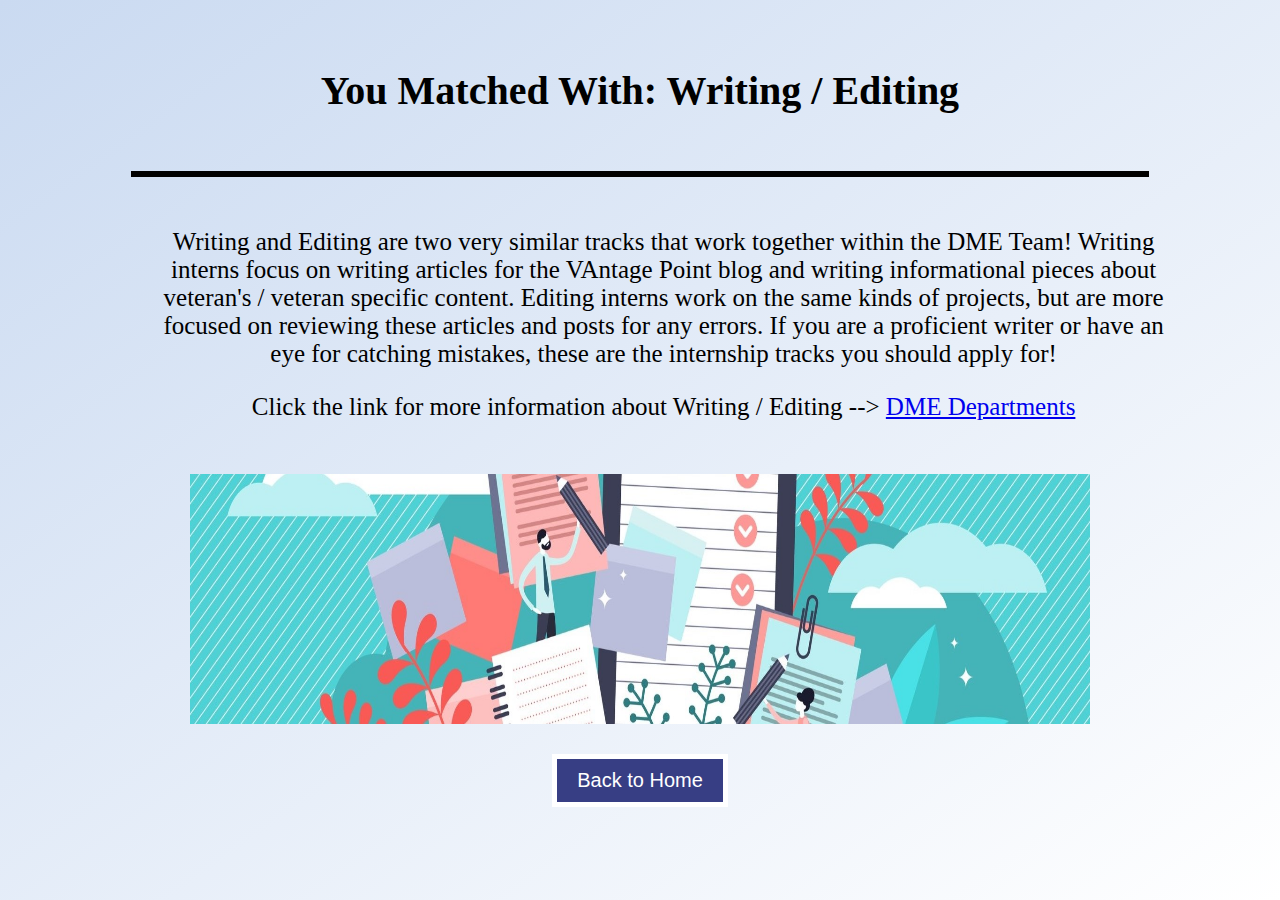
<file: Writing-Editing.html>
<!DOCTYPE html>
<html lang = "en-US">
<head>
	<meta charset ="UTF-8">
	<link rel = "stylesheet" href = "stylesheet.css"/>
	<title> Quiz Results! </title>
	<!-- Melissa Spencer Web Development Intern -->
</head>
<body>
	<h1> You Matched With: Writing / Editing </h1>
	<hr>
	<br>
	<p> Writing and Editing are two very similar tracks that work together within the DME Team!
		Writing interns focus on writing articles for the VAntage Point blog and writing informational 
		pieces about veteran's / veteran specific content. Editing interns work on the same kinds of 
		projects, but are more focused on reviewing these articles and posts for any errors. If you 
		are a proficient writer or have an eye for catching mistakes, these are the internship tracks 
		you should apply for!</p>
		
	<p> Click the link for more information about Writing / Editing --> <a href="https://dmeinterns.org/departments/" target="_blank"> DME Departments</a>
	<br>
	<br>
	<div id="images">
		<img src="writing.jpg" width="900" height="250" alt="Banner depicting pencils and paper.">
	</div>
	<form action="index.html">
		<INPUT TYPE="submit" value="Back to Home">
	</form>
</body>
</html>
</file>
<file: stylesheet.css>
body {background: linear-gradient(to bottom right, #CADAF1, white); background-attachment: fixed;}
h1 {text-align: center; font-size: 40px; padding-top: 40px; padding-bottom: 30px; font-family: Times, Times New Roman, serif;}
form {display: flex; flex-direction: column; justify-content: center; align-items: center; padding-top: 30px;}
hr {border: 3px solid black; width: 80%; background-color: black;}
fieldset  {font-size: 18px; font-family: Times, Times New Roman, serif;}
.buttons {display: flex; flex-direction: row; justify-content: center; align-items: center; padding-top: 10px;}
input[type=submit]{background-color: #373E84; color: white; padding: 10px 20px; font-size: 20px; border: 5px solid white;}
input[type=reset]{background-color: #373E84; color: white; padding: 10px 20px; font-size: 20px; border: 5px solid white;}

p {font-size: 25px; font-family: Times, Times New Roman, serif; width: 80%; margin-left: 150px; text-align: center;}
#images {display: flex; flex-direction: row; justify-content: center;}
</file>
